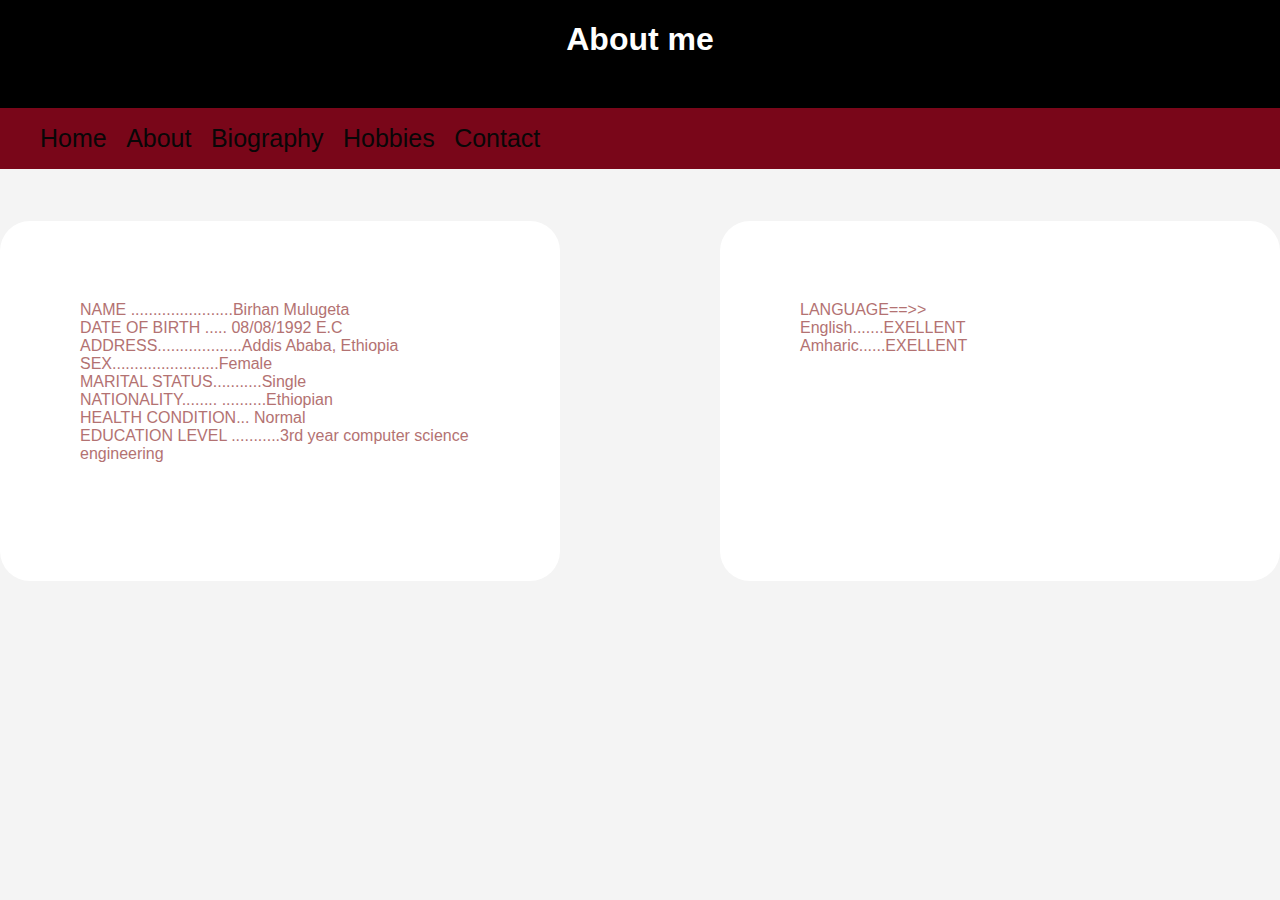
<file: about.html>
<!DOCTYPE html>
<html lang="en">
<head>
	<meta charset="UTF-8">
	<meta name="viewport" content="width=device-width, initial-scale=1.0">
	<title>Document</title>
	<style>
		 body{
            background-color: #f4f4f4;
            color: rgb(179, 114, 114);
            font-family: Arial, Helvetica, sans-serif;
            margin: 0;}

            #main-header{
            background-color:black;
            color: #fff;
            text-align: center;
        }
        .container{
            width:200%;
            margin: auto;
            overflow:hidden;
        }
        #navbar{
            background-color:rgb(121, 6, 25);
            color:rgb(165, 31, 31);
            float: center;
        }
    
        #navbar li{
            display:inline;
        }
        #navbar a{
            color:rgb(8, 7, 7);
            text-decoration: none;
            font-size: 25px;
            padding-right: 15px;
        }
        #navbar a:hover{
            background-color: #0f0f0f;
            color:red;
        }
	#rcorner{
          border-radius: 30px;
            background-color: #fff;
            padding:80px;
            width:400px;
            height:200px;
            float: min-width: 200;
            text-align:left;
     }
     #corner{
     border-radius: 30px;
            background-color: #fff;
            padding:80px;
            width:400px;
            height:200px;
            float:right;
            text-align:left;
     }
     .container{
            width:100%;
            margin: auto;
            overflow:hidden}
        </style>
</head>
<body>
	<header id="main-header">
        <div class="container">
            <h1>About me</h1>
            <hr color="black" widht="100%"size="20">
            
        </div>
 </header>
 
    <nav id="navbar">
        <div class="container">
            <ul>
				<li><a href="index.html">Home</a></li>
                <li><a href="about.html">About</a></li>
                <li><a href="background.html">Biography</a></li>
                <li><a href="hobbies.html">Hobbies</a></li>
                <li><a href="Contact.html">Contact</a></li>
            </ul>
    </nav>
<br><br>
<aside>
    <p id="corner"> LANGUAGE==>><br>English.......EXELLENT<br>Amharic......EXELLENT<br>
    </p>
    </aside>
    <p id="rcorner">NAME .......................Birhan Mulugeta <br>
        DATE OF BIRTH ..... 08/08/1992 E.C <br>ADDRESS...................Addis Ababa, Ethiopia<br>SEX........................Female<br>MARITAL STATUS...........Single<br>NATIONALITY........ ..........Ethiopian<br>HEALTH CONDITION... Normal<br>
    
EDUCATION LEVEL ...........3rd year computer science engineering</p>

</div>
	
</body>
</html>
</file>
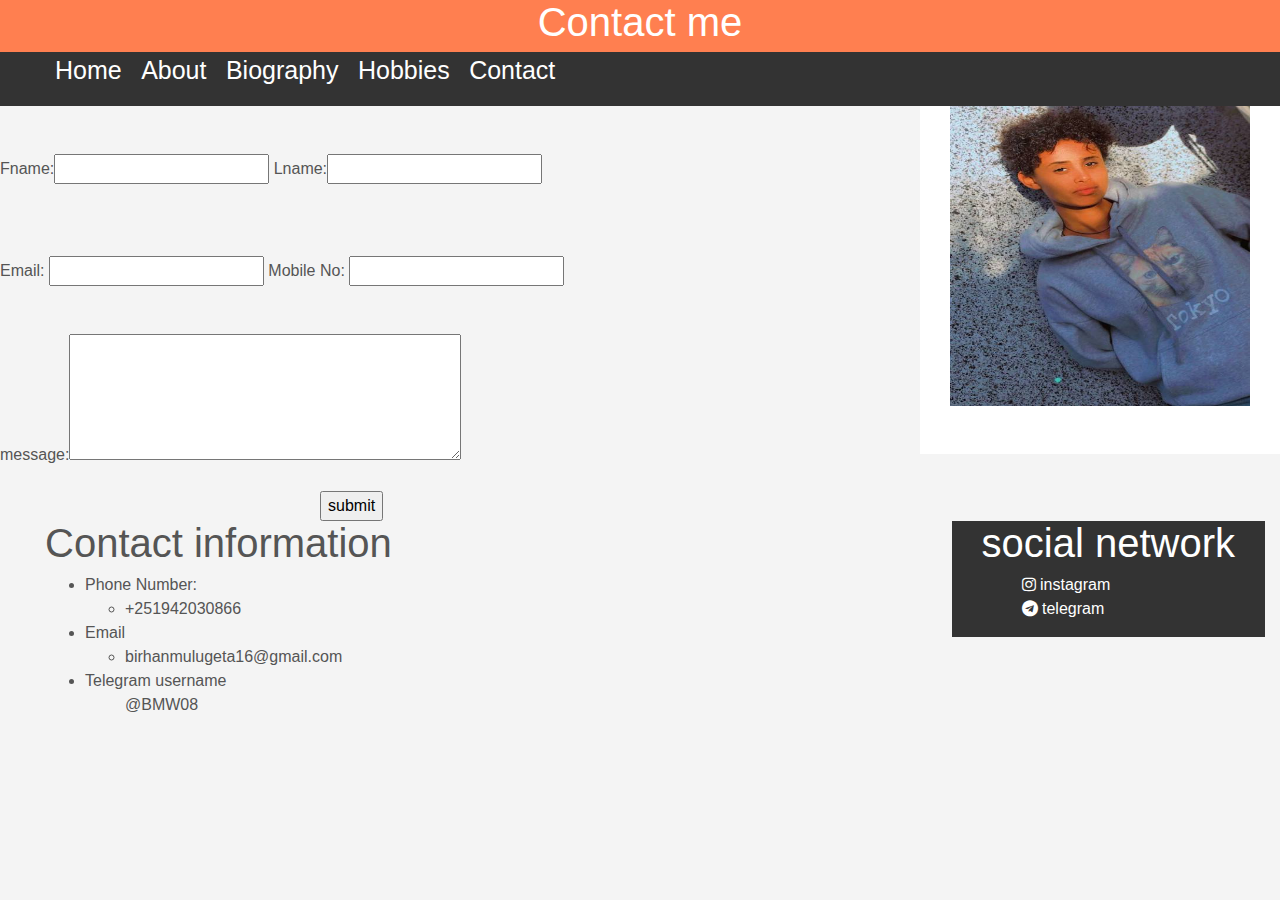
<file: Contact.html>
<!DOCTYPE html>
<html lang="en">
<head>
    <meta charset="UTF-8">
    <meta name="viewport" content="width=device-width, initial-scale=1.0">
    
  <meta name="viewport" content="width=device-width, initial-scale=1.0">
  <meta http-equiv="X-UA-Compatible" content="ie=edge">
  <link rel="stylesheet" href="css/font-awesome.min.css">
  <link rel="stylesheet" href="css/bootstrap.css">

    <title>Document</title>
    <style>
        body{
            background-color: #f4f4f4;
            color: #555;
            font-family: Arial, Helvetica, sans-serif;
            margin: 0;
        }
        #main-header{
            background-color: coral;
            color: #fff;
            text-align: center;
        }
        .container{
            width:100%;
            margin: auto;
            overflow:hidden;
        }
        #navbar{
            background-color:#333;
            color:#fff;
        }
        #navbar li{
            display:inline;
        }
        #navbar a{
            color:#fff;
            text-decoration: none;
            font-size: 25px;
            padding-right: 15px;
        }
        #navbar a:hover{
            background-color: #ffd158;
            color:black;
        }
        
        #main{
            float: left;
            width: 70%;
            padding: 0 30px;
            box-sizing: border-box;
        }
        #sidebar{
            float: right;
            widows: 20px;
            background-color: #333;
            color:#fff;
            padding:0 30px;
            box-sizing: border-box;
        }
        #sideba{
            float: right;
            widows: 20px;
            background-color: white;
            color:#fff;
            padding:0 30px;

        }
            .info{
            width:50%;
            margin: auto;
            overflow:hidden

        }
    </style>
    <script type="text/javascript">
        function Validation()
        {
        var a = document.form.phone.value;
        if(a=="")
        {
        alert("please enter All information");
        document.form.phone.focus();
        return false;
        }
        if(isNaN(a))
        {
        alert("Enter the valid Mobile Number(Like : 0934678987)");
        document.form.phone.focus();
        return false;
        }
        if((a.length < 1) || (a.length > 10))
        {
        alert(" Your Mobile Number must be 1 to 10 Integers");
        document.form.phone.select();
        return false;
        }
        }
        </script>
    
</head>
<body>
    
    <header id="main-header">
        <div class="container">
            <h1>Contact me</h1>
        </div>
    </header>
    <nav id="navbar">
        <div class="container">
            <ul>
                <li><a href="index.html">Home</a></li>
                <li><a href="about.html">About</a></li>
                <li><a href="background.html">Biography</a></li>
                <li><a href="hobbies.html">Hobbies</a></li>
                <li><a href="Contact.html">Contact</a></li>
            </ul>
        </div>
        
    </nav>
    <section id="showcase">
    <form action="#"
            <fieldset>
                <aside id="sideba">
                    <img src="birhan.jpeg" alt="" width="300" height="300"><br><br><br>
                </aside>
               
            </fieldset>
        </form>
        <form name="form" method="post" onsubmit="return Validation()">
            <br><br>
            Fname:<input type="text">
            Lname:<input type="text">
            <br><br><br><br>
            Email: <input type="email">
            <tr>
            <td> Mobile No:</td>
            <td><input type="text" name="phone"></td>
            </tr>
            <tr>
            <td></td>
            <br><br><br>
            message:<textarea name="message" rows="5" cols="40"></textarea>
            <br><br>
            <div>
                <div class="info">
                <input type="submit" name="submit" value="submit"style="position:center">
             </div>
            </div>
            </tr>
            
            </form>
            
    </section>
    <div class="container">
        <section id="main">
            <h1>Contact information</h1>
            <div>
                <ul>
                <li>Phone Number:</li>
                <ul>
                    <li>+251942030866</li>
                </ul>
                <li>Email</li>
                <ul>
                    <li>birhanmulugeta16@gmail.com</li>
                </ul>
                <li>Telegram username </li>
                <ul>
                    @BMW08
                </ul>
                </ul>
            </div>
    
        </section>
        <aside id="sidebar">
            <h1>social network</h1>
            <ul>
                
                <div><i class="fa fa-instagram "></i>  instagram</div>
                <div><i class=" fa fa-telegram "></i>   telegram</div>
            </ul>
         </aside>
    </div>
    
</body>
</html>
</file>
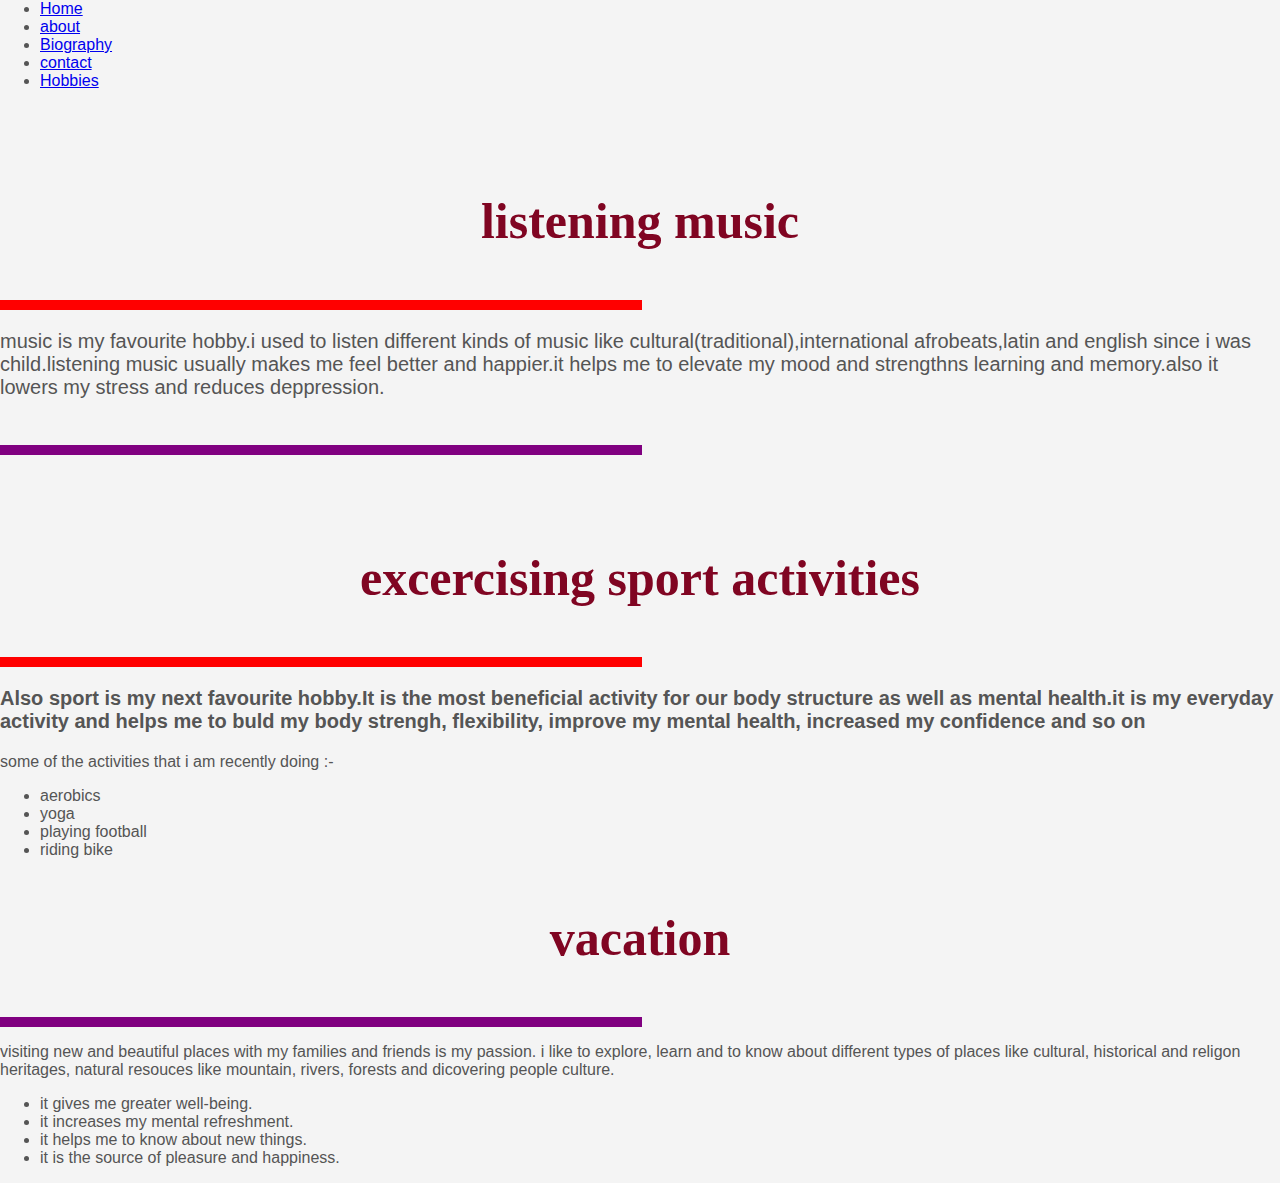
<file: hobbies.html>
<html>
<head>
<title>Hobbies</title>
<link rel="icon" type="image/png" href="cpu.jpg"/>
<meta charset="utf-8"> 
<style>
#bgvideo { 

top:                0;
left:               -100;
height:500px; 
width:1000px;
}
        body{
            background-color: #f4f4f4;
            color: #555;
            font-family: Arial, Helvetica, sans-serif;
            margin: 0;
        }
        #main-header{
            background-color: coral;
            color: #fff;
            text-align: center;
        }
        .container{
            width:100%;
            margin: auto;
            overflow:hidden;
        }
        #navbar{
            background-color: rgb(146, 78, 78);
            color:#fff;
        }
        #navbar li{
            display:inline;
        }
        #navbar a{
            color:#fff;
            text-decoration: none;
            font-size: 25px;
            padding-right: 15px;
        }
        #navbar a:hover{
            background-color: #ffd158;
            color:black;
        }
		.my-class{
            font-size: 50px;
            font-family: Elephant;
            color:#800522;
            text-align: center;
		}
	
</style>
</head>
<body>
<nav class="nav bar">
<div class="max-width">
<ul class="menu">
<li><a href="#">Home</a></li>
<li><a href="Html/About.html">about</a></li>
<li><a href="Html/Biography.html">Biography</a></li>
<li><a href="Html/contact.html">contact</a></li>
<li><a href="Html/Hobbies.html">Hobbies</a></li>
</ul>
</div>
</nav>
	
	<br/><br/>
	<div>
		<h3 class="my-class">listening music</h3>

		</div>
	<hr width="50%"size="10" color="red" align="left"/>
	<p style="font-size:20px">music is my favourite hobby.i used to listen different kinds of music like cultural(traditional),international afrobeats,latin and english since i was child.listening music usually makes me feel better and happier.it helps me to elevate my mood and strengthns learning and memory.also it lowers my stress and reduces deppression.</b></p>
	
		<ol> 
			
	
			
	</ol>
	</p>
	<br>
	<hr width="50%"color="purple" size="10" align="left"><br>
		<br>
	<div>
			<h3 class="my-class">excercising sport activities</h3>
	</div>
	<hr width="50%" color="red" size="10"align="left"/>
	<p style="font-size:20px"><b>Also sport is my next favourite hobby.It is the most beneficial activity for our body structure as well as mental health.it is my everyday activity and helps me to buld my body strengh, flexibility, improve my mental health, increased my confidence and so on</b></p>
<p >some of the activities that i am recently doing  :-</p>
    <ul>
		<li>aerobics</li>
		<li>yoga</li>
		<li>playing football</li>
		<li>riding bike</li>
	    
		</ul>
		<div>
			<h3 class="my-class">vacation</h3>
	</div>
	<hr width="50%" size="10" color="purple" align="left">
	<p>visiting new and beautiful places with my families and friends is my passion. i like to explore, learn and to know about different types of places like cultural, historical and religon heritages, natural resouces like mountain, rivers, forests and dicovering people culture.  </p>
	<ul style="stroke: black"> 
		<li>it gives me greater well-being.</li>
	    <li>it increases my mental refreshment.</li>
        <li>it helps me to know about new things.</li>
        <li> it is the source of pleasure and happiness.</li>
		</ul>
	</ul>
    
	</ul>
	
  </body>

<html>
</file>
